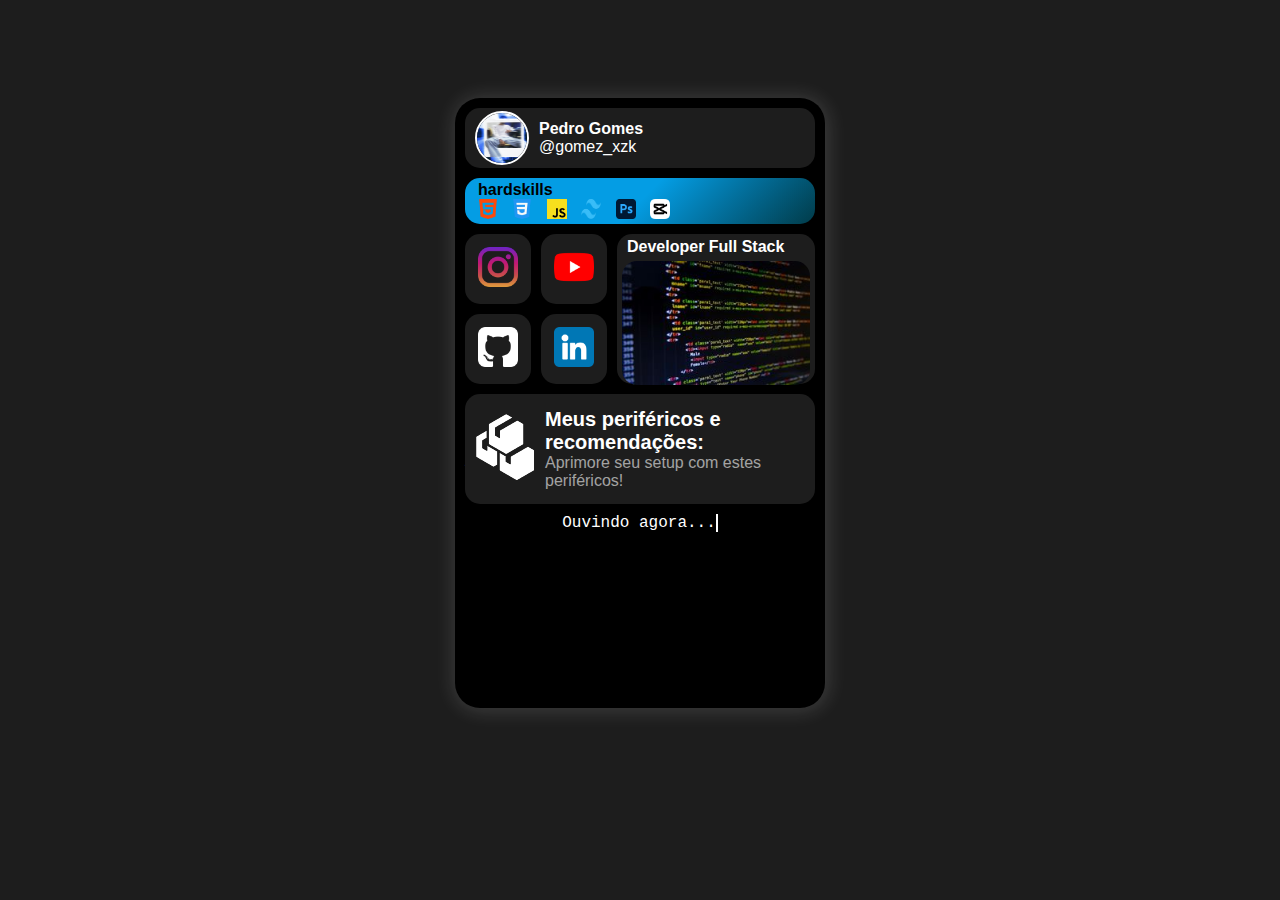
<file: index.html>
<!DOCTYPE html>
<html lang="pt-br">
  <head>
    <meta charset="UTF-8"/>
    <meta name="viewport" content="width=device-width, initial-scale=1.0"/>
    <title>Gomezkkj</title>
    <link rel="stylesheet" href="style.css"/>
    <link rel="shortcut icon" href="img/favicon.png" type="image/x-icon"/>
  </head>
  <body>
    <div class="widgetbackground">

      <div class="widget1">
          <img src="img/perfa.jpg" alt="Foto de perfil" class="perfil"/>
          <div class="widget1txt">
            <p class="p1">Pedro Gomes</p>
            <p>@gomez_xzk</p>
          </div>
      </div>

      <main class="widget2">
        <p>hardskills</p>
        <div>
          <a href=""><img src="img/html.png" alt="" class="imgwidget2"/></a>
          <a href=""><img src="img/css.png" alt="" class="imgwidget2"/></a>
          <a href=""><img src="img/js.png" alt="" class="imgwidget2"/></a>
          <a href=""><img src="img/tailwind.png" alt="" class="imgwidget2"/></a>
          <a href=""><img src="img/photo.png" alt="" class="imgwidget2"/></a>
          <a href=""><img src="img/capcut.png" alt="" class="imgwidget2"/></a>
        </div>
      </main>

      <div class="container"> 

        <div class="widget3">
          <div class="instatiktok"> 
            <a href="https://www.instagram.com/gomez_xzk/" target="_blank" class="link">
              <main class="insta">
                <picture>
                  <img src="img/instagram (1).png" alt="" class="imgwidget3" />
                </picture>
              </main>
            </a>

            <a href="https://www.youtube.com/@gomezxkkj" target="_blank" class="link">
              <main class="youtube">
                <picture>
                  <img src="img/youtube.png" alt="" class="imgwidget3"/>
                </picture>
              </main>
            </a>

          </div>
          <div class="gitlinkedin">
            <a
              href="https://github.com/Gomezxk"
              target="_blank"
              class="link"
            >
              <main class="github">
                <picture>
                  <img src="img/github.png" alt="" class="imgwidget3" />
                </picture>
              </main>
            </a>

            <a
              href="https://www.linkedin.com/in/pedro-gomes-36885a243/"
              target="_blank"
              class="link"
            >
              <main class="linkedin">
                <picture>
                  <img src="img/linkedin (1).png" alt="" class="imgwidget3" />
                </picture>
              </main>
            </a>
          </div>
        </div>

          <div class="widget4">
            <div class="widget4txt">
              <p>Developer Full Stack</p>
            </div>
            <picture>
              <img src="img/prog.jpg" alt="" class="imgwidget4">
            </picture>  
            </div>
          </a>
        </div>

        

        <a class='link' href='produtos.html'>
          <div class="widget5">
            <main>
              <img src="img/produtos.png" alt="" class="imgwidget5"/>
            </main>
            <div class="widget5txt">
              <h2>Meus periféricos e recomendações:</h2>
              <p>Aprimore seu setup com estes periféricos!</p>
            </div>
          </div>
        </a>

      <div class="widget6">
        <p>Ouvindo agora...</p>
        <iframe src="https://open.spotify.com/embed/playlist/0n9eVaAQ7LjwXq1c5vHWSP?utm_source=oembed" frameborder="0" allow="autoplay; clipboard-write; encrypted-media; fullscreen; picture-in-picture"
          loading="lazy"
          sandbox="allow-scripts allow-same-origin allow-presentation"
        ></iframe>
      </div>

    </div>
  </body>
</html>
</file>
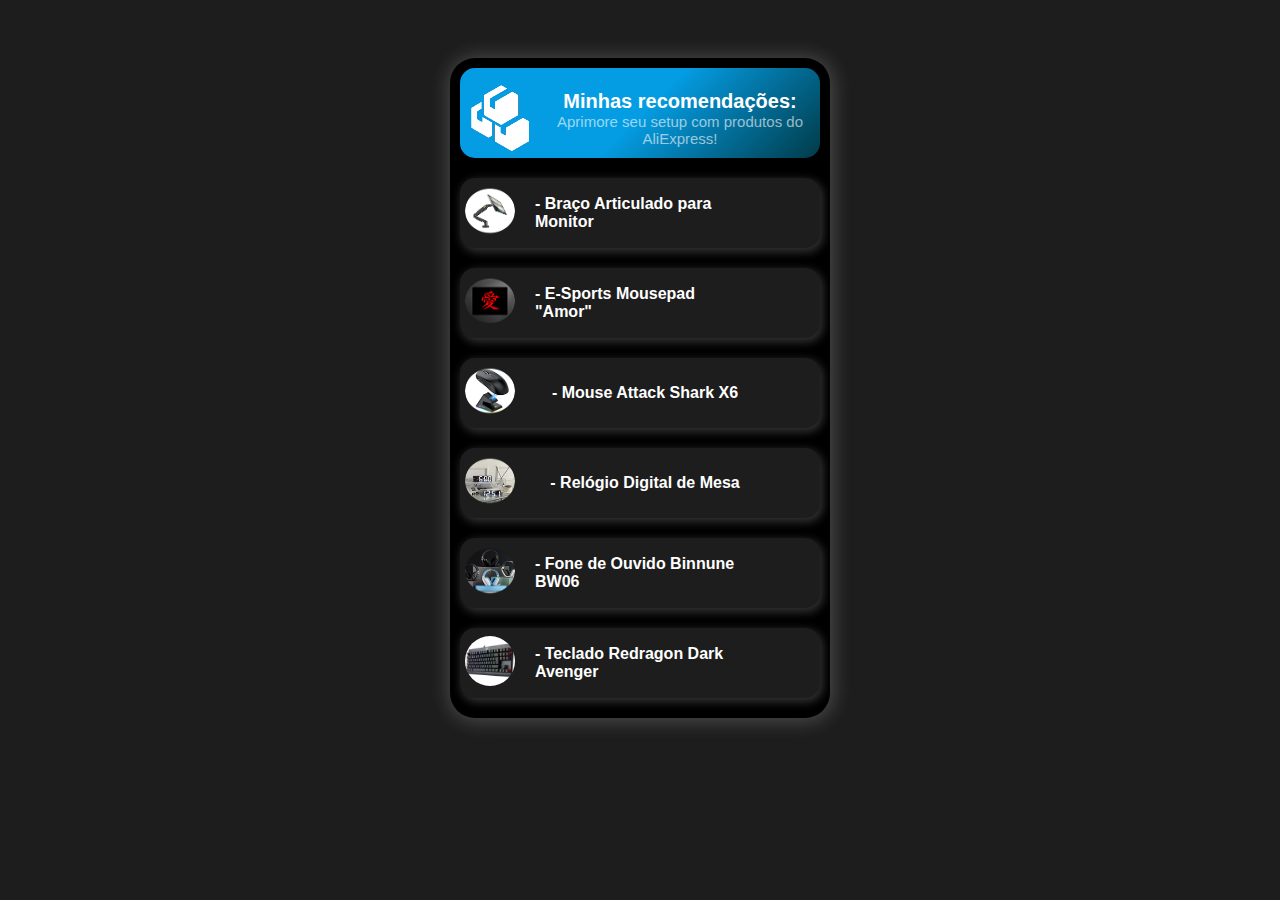
<file: produtos.html>
<!DOCTYPE html>
<html lang="pt-br">
  <head>
    <meta charset="UTF-8" />
    <meta name="viewport" content="width=device-width, initial-scale=1.0" />
    <title>Minhas Recomendações</title>
    <link rel="stylesheet" href="styles.css" />
  </head>
  <body>

    <div class="widgetbackground">

      <div class="widget1">
          <img src="img/produtos.png" alt="" class="" />
          <div class="widget1txt">
            <h2>Minhas recomendações:</h2>
            <p>Aprimore seu setup com produtos do AliExpress!</p>
          </div>
      </div>

      <!--WIDGET-2-->

      <a
        href="https://s.click.aliexpress.com/e/_Dd0bKgH"
        target="_blank"
        class="link"
      >
        <main class="widgetproduto">
          <picture>
            <img src="img/suporte.png" alt="" class="imgwidget" />
          </picture>
          <div class="txt">- Braço Articulado para Monitor</div>
        </main>
      </a>

      <!--WIDGET-3-->

      <a
        href="https://s.click.aliexpress.com/e/_DmS6nWd"
        target="_blank"
        class="link"
      >
        <main class="widgetproduto">
          <picture>
            <img src="img/mousepadgaara.png" alt="" class="imgwidget" />
          </picture>
          <div class="txt">- E-Sports Mousepad "Amor"</div>
        </main>
      </a>

      <!--WIDGET-4-->

      <a
        href="https://s.click.aliexpress.com/e/_DBfkk3F"
        target="_blank"
        class="link"
      >
        <main class="widgetproduto">
          <picture>
            <img src="img/attacksharkx6.png" alt="" class="imgwidget" />
          </picture>
          <div class="txt">- Mouse Attack Shark X6</div>
        </main>
      </a>

      <!--WIDGET-5-->

      <a
        href="https://s.click.aliexpress.com/e/_DFGLZMh"
        target="_blank"
        class="link"
      >
        <main class="widgetproduto">
          <picture>
            <img
              src="img/relógiodigitaldemesa.png"
              alt=""
              class="imgwidget"
            />
          </picture>
          <div class="txt">- Relógio Digital de Mesa</div>
        </main>
      </a>

      <!--WIDGET-6-->

      <a
        href="https://s.click.aliexpress.com/e/_DltOUrb"
        target="_blank"
        class="link"
      >
        <main class="widgetproduto">
          <picture>
            <img src="img/binnunebw06.png" alt="" class="imgwidget" />
          </picture>
          <div class="txt">- Fone de Ouvido Binnune BW06</div>
        </main>
      </a>

      <a
        href="https://pt.aliexpress.com/item/1005007421458201.html?src=google"
        target="_blank"
        class="link"
      >
        <main class="widgetproduto">
          <picture>
            <img src="img/productos31_45019.jpg" alt="" class="imgwidget" />
          </picture>
          <div class="txt">- Teclado Redragon Dark Avenger</div>
        </main>
      </a>

    </div>
  </body>
</html>
</file>
<file: style.css>
@charset "UTF-8";

body {
  background-color: rgb(29, 29, 29);
  font-family: Arial, Helvetica, sans-serif;
  padding: 40px;
}

p {
  margin: 0px;
}

.widgetbackground {
  margin: auto;
  margin-top: 50px;
  background-color: rgb(0, 0, 0);
  height: 590px;
  max-width: 350px;
  padding: 10px;
  border-radius: 25px;
  box-shadow: 1px 1px 20px 2px rgba(255, 255, 255, 0.15);
}

.link {
  color: black;
  text-decoration: none;
}

/*widget1- PERFIL*/

.widget1 {
  display: flex;
  padding: 10px;
  background-color: rgb(29, 29, 29);
  border-radius: 15px;
  align-items: center;
  height: 40px;
}

.widget1:hover {
  background-color: rgba(255, 255, 255, 0.247);
}

.widget1 > .perfil {
  border-radius: 100%;
  width: 50px;
  height: 50px;
  border: solid 2px #ffffff;
}

.widget1txt {
  display: flex;
  margin: 0px 10px;
  flex-direction: column;
  color: white;
}

.widget1txt > .p1 {
  font-weight: bold;
  color: white;
}

/*widget2 - HARDSKILLS*/

.widget2 {
  background: linear-gradient(135deg, #049de4 50%, #013b49);
  height: 40px;
  padding: 3px;
  border-radius: 15px;
  margin-top: 10px;
  flex-direction: column;
}

.widget2:hover {
  background: linear-gradient(135deg, #04aefd, #026881);
}

.widget2 > p {
  margin-left: 10px;
  font-weight: bold;
}

.imgwidget2 {
  height: 20px;
  width: 20px;
  margin-left: 10px;
  transition: transform 1s ease;
}
.imgwidget2:hover {
  transform: rotateY(360deg);
}

/*widget3 - REDES SOCIAS*/

.widget3 {
  margin-top: 10px;
}

.insta {
  background-color: rgb(29, 29, 29);
  padding: 13px;
  border-radius: 15px;
  align-items: center;
  justify-content: center;
}

.youtube {
  margin-left: 10px;
  background-color: rgb(29, 29, 29);
  padding: 13px;
  border-radius: 15px;
  align-items: center;
  justify-content: center;
}
.insta:hover {
  background-color: rgba(255, 255, 255, 0.247);
}

.youtube:hover {
  background-color: rgba(255, 255, 255, 0.247);
}

.instatiktok {
  display: flex;
}

.linkedin {
  margin-left: 10px;
  background-color: rgb(29, 29, 29);
  padding: 13px;
  border-radius: 15px;
  align-items: center;
  justify-content: center;
}

.github {
  background-color: rgb(29, 29, 29);
  padding: 13px;
  border-radius: 15px;
  align-items: center;
  justify-content: center;
}
.linkedin:hover {
  background-color: rgba(255, 255, 255, 0.247);
}

.github:hover {
  background-color: rgba(255, 255, 255, 0.247);
}

.gitlinkedin {
  display: flex;
  margin-top: 10px; /*Configurações de Ambos*/
}

.imgwidget3 {
  width: 40px;
  transition: transform 1s ease;
} /*Configurações das imagens com a class img*/

.imgwidget3:hover {
  transform: rotateY(360deg);
}

/*widget4 - DISCORD*/

.container {
  display: flex;
}

.widget4 {
  background-color: rgb(29, 29, 29);
  display: flex;
  flex-direction: column;
  justify-content: center;
  background-color: rgb(29, 29, 29);
  margin: 10px 0px 10px 10px;
  border-radius: 15px;
  height: 140px;
  width: 206px;
  padding: 5px;
}

.widget4:hover {
  background-color: rgba(255, 255, 255, 0.247);
}

.widget4txt {
  color: #ffff;
  font-weight: bold;
  margin: 5px 5px;
}

.imgwidget4 {
  display: flex;
  border-radius: 15px;
  justify-content: center;
  align-items: center;
  width: 100%;
  height: auto;
}

/*widget5 - PRODUTOS*/

.widget5 {
  display: flex;
  background-color: rgb(29, 29, 29);
  margin-top: 0px;
  border-radius: 15px;
  height: 110px; /*142*/ /*200w*/
  align-items: center;
}

.widget5:hover {
  background-color: rgba(255, 255, 255, 0.247);
}

.widget5txt {
  flex-direction: column;
  color: white;
}

.widget5txt > h2 {
  display: flex;
  font-size: 20px;
  margin: 0px;
}

.widget5txt > p {
  color: rgba(255, 255, 255, 0.603);
}

.imgwidget5 {
  transition: 0.5s;
}

.imgwidget5:hover {
  margin-bottom: 20px;
}

/*widget6 - SPOTIFY*/

.widget6 > p {
  margin: auto;
  color: rgb(255, 255, 255);
  margin-top: 10px;
  font-family: "Courier New", Courier, monospace;
  border-right: 2px solid;
  width: fit-content;
  animation: blink-caret 0.75s step-end infinite;
}

@keyframes blink-caret {
  50% {
    border-color: transparent;
  }
}

iframe {
  border-radius: 15px;
  width: 100%;
  height: 200px;
  border: none;
  margin-top: 10px;
}
</file>
<file: styles.css>
@charset "UTF-8";

body {
  background-color: rgb(29, 29, 29);
  font-family: Arial, Helvetica, sans-serif;
  padding: 40px;
}

.widgetbackground {
  margin: auto;
  margin-top: 10px;
  background-color: rgb(0, 0, 0);
  height: 640px;
  max-width: 360px;
  padding: 10px;
  border-radius: 25px;
  box-shadow: 1px 1px 20px 2px rgba(255, 255, 255, 0.212);
}

.link {
  color: black;
  text-decoration: none;
}

/*WIDGET1*/

.widget1 {
  display: flex;
  align-items: center;
  justify-content: center;
  background: linear-gradient(135deg, #049de4 50%, #013b49);
  border-radius: 15px;
  margin: 0px;
  padding-top: 10px;
}

.widget1txt > h2 {
  text-align: center;
  font-weight: bold;
  color: rgb(255, 255, 255);
  margin: 0px;
  font-size: 20px;
}

.widget1txt > p {
  text-align: center;
  color: rgba(255, 255, 255, 0.603);
  margin: 0px;
  font-size: 15px;
}

/*widget - PRODUTOS*/

.widgetproduto {
  background-color: rgb(29, 29, 29);
  max-width: 500px;
  min-width: none;
  height: 60px;
  padding: 5px;
  margin: auto;
  margin-top: 20px;
  border-radius: 15px;
  box-shadow: 2px 3px 10px 1px rgba(255, 255, 255, 0.199);
  display: flex; /* alinhar img e txt horizontal */
  align-items: center; /* alinhar img e txt vertical */
}

.widgetproduto:hover {
  background-color: rgba(255, 255, 255, 0.247);
}

picture > .imgwidget {
  width: 50px;
  height: 50px;
  border-radius: 25px;
  margin-right: 20px;
}

.txt {
  font-size: medium;
  margin: 0 auto;
  padding-right: 60px;
  font-weight: bold;
  color: white;
}

/*Botão Ver Todos*/

.buttom {
  background-color: rgb(29, 29, 29);
  margin-top: 0px;
  display: flex;
  margin: auto;
  margin-top: 10px;
  width: 100px;
  height: 30px;
  border-radius: 10px;
  border: none;
  color: white;
}

.buttom:hover {
  background-color: rgba(255, 255, 255, 0.247);
}
</file>
